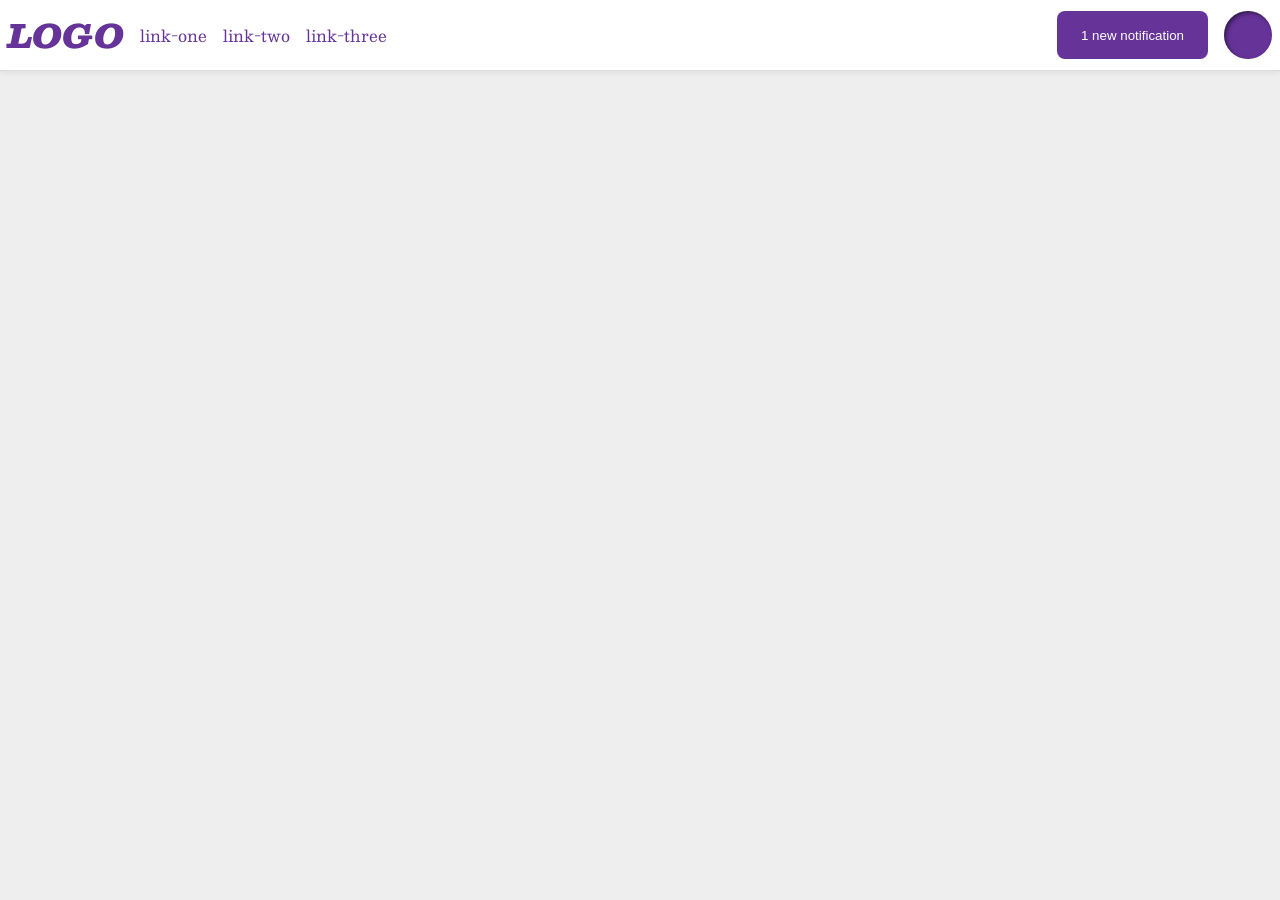
<file: foundations/flex/03-flex-header-2/index.html>
<!DOCTYPE html>
<html lang="en">
  <head>
    <meta charset="UTF-8">
    <meta http-equiv="X-UA-Compatible" content="IE=edge">
    <meta name="viewport" content="width=device-width, initial-scale=1.0">
    <title>Flex Header 2</title>
    <link rel="stylesheet" href="style.css">
  </head>
  <body>
    <div class="header">
      <div class="left-side">
        <div class="logo">
        LOGO
      </div>
      <ul class="links">
        <li><a href="https://google.com">link-one</a></li>
        <li><a href="https://google.com">link-two</a></li>
        <li><a href="https://google.com">link-three</a></li>
      </ul>
      </div>
      <div class="right-side">
        <button class="notifications">
          1 new notification
        </button>
      <div class="profile-image"></div>
      </div>
    </div>
  </body>
</html>
</file>
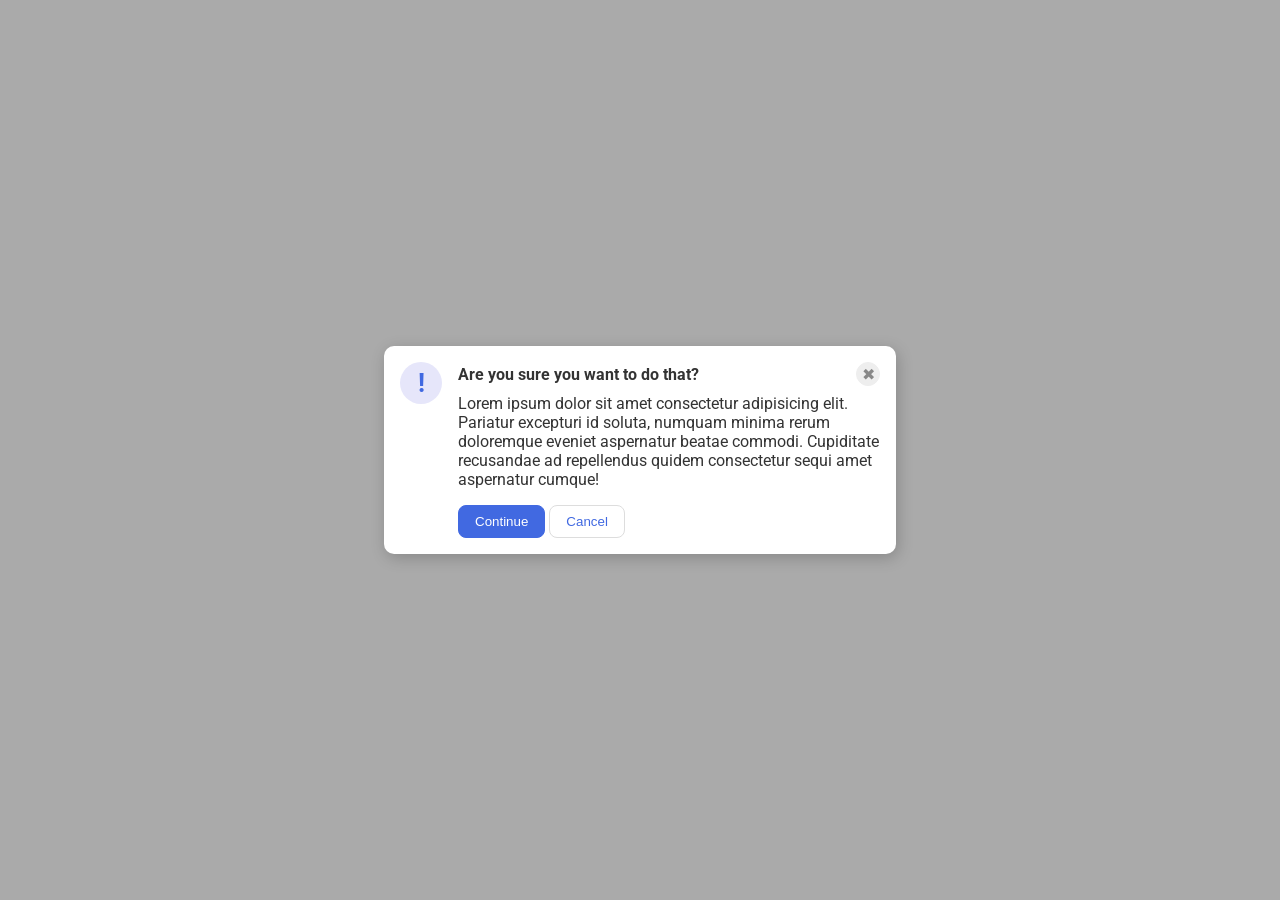
<file: foundations/flex/05-flex-modal/index.html>
<!DOCTYPE html>
<html lang="en">
  <head>
    <meta charset="UTF-8">
    <meta http-equiv="X-UA-Compatible" content="IE=edge">
    <meta name="viewport" content="width=device-width, initial-scale=1.0">
    <link rel="stylesheet" href="style.css">
    <title>Modal</title>
  </head>
  <body>
    <div class="modal">
      <div class="icon">!</div>
      <div class="container">
        <div class="header">Are you sure you want to do that?
          <button class="close-button">✖</button>
        </div>
        <div class="text">Lorem ipsum dolor sit amet consectetur adipisicing elit. Pariatur excepturi id soluta, numquam minima rerum doloremque eveniet aspernatur beatae commodi. Cupiditate recusandae ad repellendus quidem consectetur sequi amet aspernatur cumque!</div>
        <button class="continue">Continue</button>
        <button class="cancel">Cancel</button>
      </div>
    </div>
  </body>
</html>
</file>
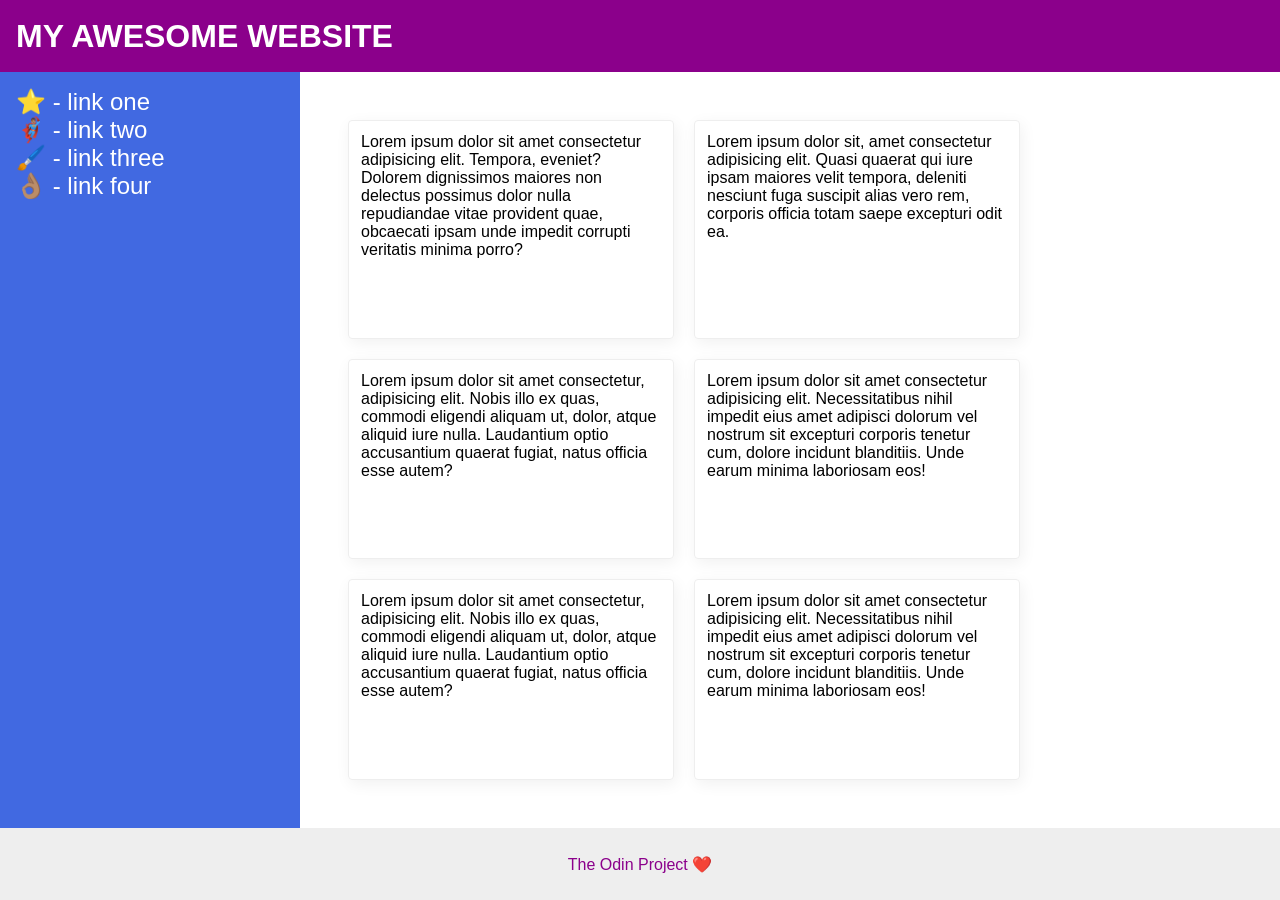
<file: foundations/flex/07-flex-layout-2/index.html>
<!DOCTYPE html>
<html lang="en">
  <head>
    <meta charset="UTF-8">
    <meta http-equiv="X-UA-Compatible" content="IE=edge">
    <meta name="viewport" content="width=device-width, initial-scale=1.0">
    <title>The Holy Grail</title>
    <link rel="stylesheet" href="style.css">
  </head>
  <body>
    <div class="header">
      MY AWESOME WEBSITE
    </div>
    <div class="container">
    <div class="sidebar">
      <ul>
        <li><a href="#">⭐ - link one</a></li>
        <li><a href="#">🦸🏽‍♂️ - link two</a></li>
        <li><a href="#">🖌️ - link three</a></li>
        <li><a href="#">👌🏽 - link four</a></li>
      </ul>
    </div>
    <div class="card_container">

    <div class="card">Lorem ipsum dolor sit amet consectetur adipisicing elit. Tempora, eveniet? Dolorem dignissimos maiores non delectus possimus dolor nulla repudiandae vitae provident quae, obcaecati ipsam unde impedit corrupti veritatis minima porro?</div>
    <div class="card">Lorem ipsum dolor sit, amet consectetur adipisicing elit. Quasi quaerat qui iure ipsam maiores velit tempora, deleniti nesciunt fuga suscipit alias vero rem, corporis officia totam saepe excepturi odit ea.</div>
    <div class="card">Lorem ipsum dolor sit amet consectetur, adipisicing elit. Nobis illo ex quas, commodi eligendi aliquam ut, dolor, atque aliquid iure nulla. Laudantium optio accusantium quaerat fugiat, natus officia esse autem?</div>
    <div class="card">Lorem ipsum dolor sit amet consectetur adipisicing elit. Necessitatibus nihil impedit eius amet adipisci dolorum vel nostrum sit excepturi corporis tenetur cum, dolore incidunt blanditiis. Unde earum minima laboriosam eos!</div>
    <div class="card">Lorem ipsum dolor sit amet consectetur, adipisicing elit. Nobis illo ex quas, commodi eligendi aliquam ut, dolor, atque aliquid iure nulla. Laudantium optio accusantium quaerat fugiat, natus officia esse autem?</div>
    <div class="card">Lorem ipsum dolor sit amet consectetur adipisicing elit. Necessitatibus nihil impedit eius amet adipisci dolorum vel nostrum sit excepturi corporis tenetur cum, dolore incidunt blanditiis. Unde earum minima laboriosam eos!</div>
    </div>  
  </div>

    <div class="footer">
      The Odin Project ❤️
    </div>
  </body>
</html>
</file>
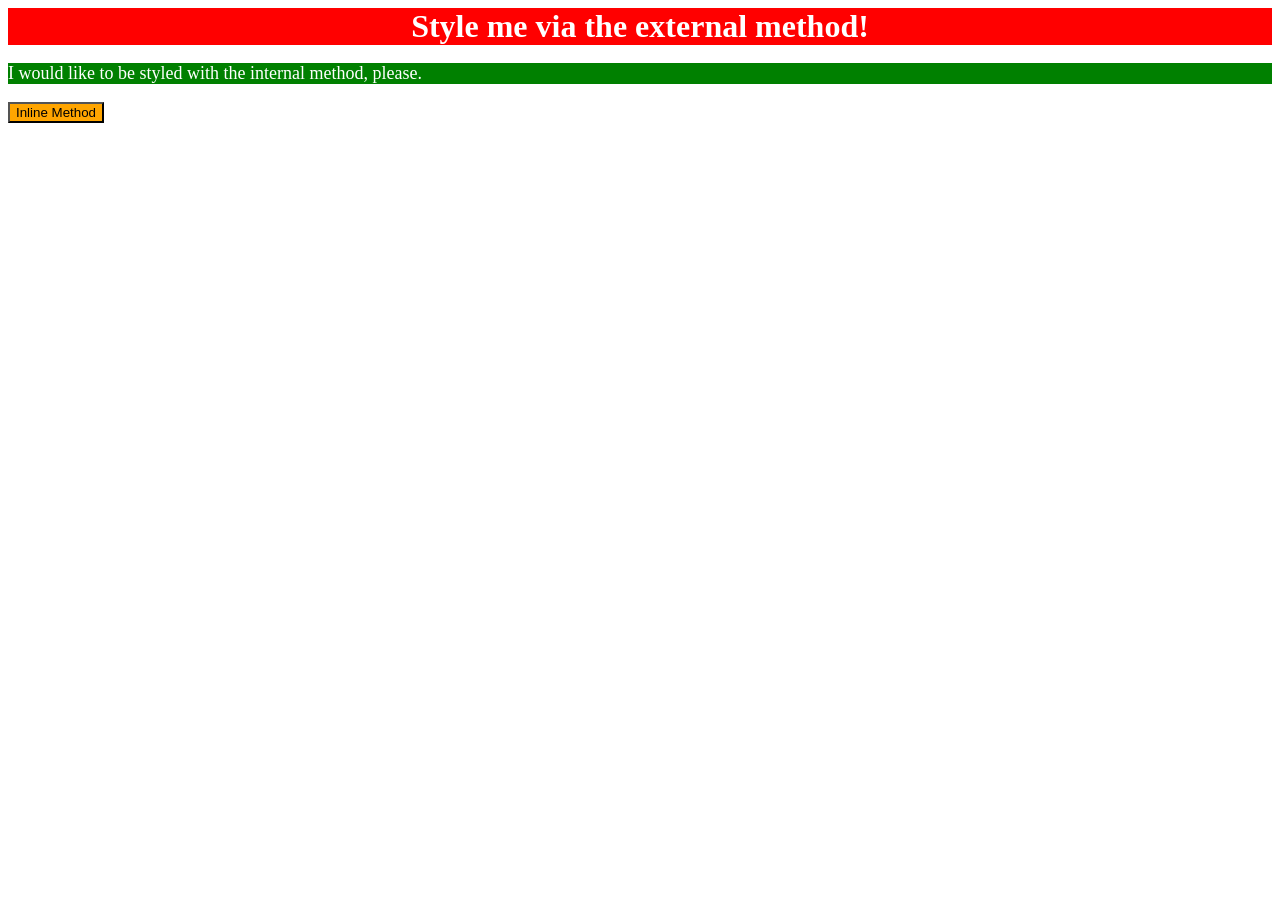
<file: foundations/intro-to-css/01-css-methods/index.html>
<!DOCTYPE html>
<html lang="en">
  <head>
    <meta charset="UTF-8">
    <meta http-equiv="X-UA-Compatible" content="IE=edge">
    <meta name="viewport" content="width=device-width, initial-scale=1.0">
    <title>Methods for Adding CSS</title>
    <link rel="stylesheet" href="style.css">
    <style>
      p{
        color: white;
        background-color: green;
        font-size: 18px;
      }
    </style>
  </head>
  <body>
    <div>Style me via the external method!</div>
    <p>I would like to be styled with the internal method, please.</p>
    <button style="background-color: orange;" font-size: 18px;>Inline Method</button>
  </body>
</html>
</file>
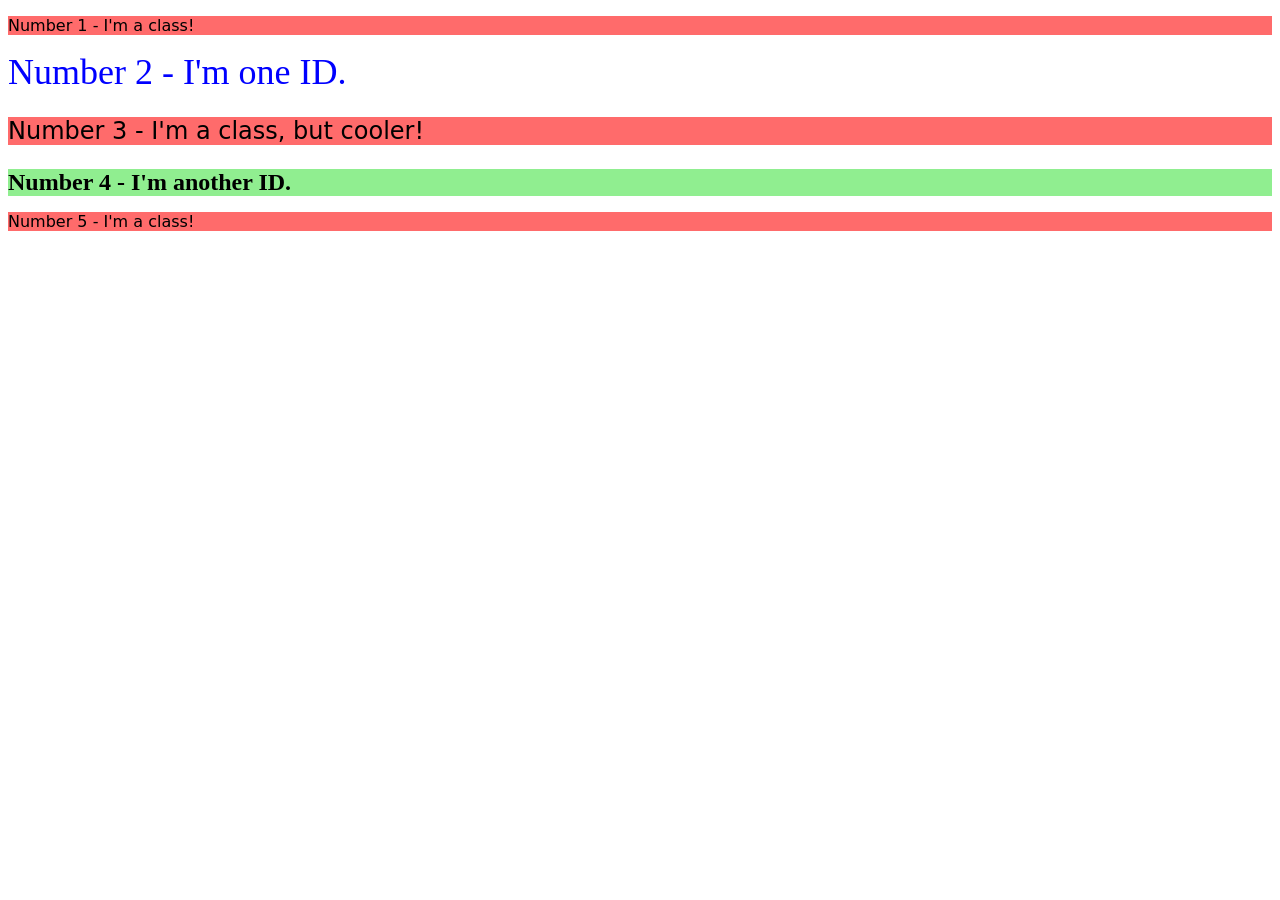
<file: foundations/intro-to-css/02-class-id-selectors/index.html>
<!DOCTYPE html>
<html lang="en">
  <head>
    <meta charset="UTF-8">
    <meta http-equiv="X-UA-Compatible" content="IE=edge">
    <meta name="viewport" content="width=device-width, initial-scale=1.0">
    <title>Class and ID Selectors</title>
    <link rel="stylesheet" href="style.css">
  </head>
  <body>
    <p class = "odd">Number 1 - I'm a class!</p>
    <div id = "second">Number 2 - I'm one ID.</div>
    <p class = "odd third">Number 3 - I'm a class, but cooler!</p>
    <div id = "fourth" class="third">Number 4 - I'm another ID.</div>
    <p class = "odd">Number 5 - I'm a class!</p>
  </body>
</html>
</file>
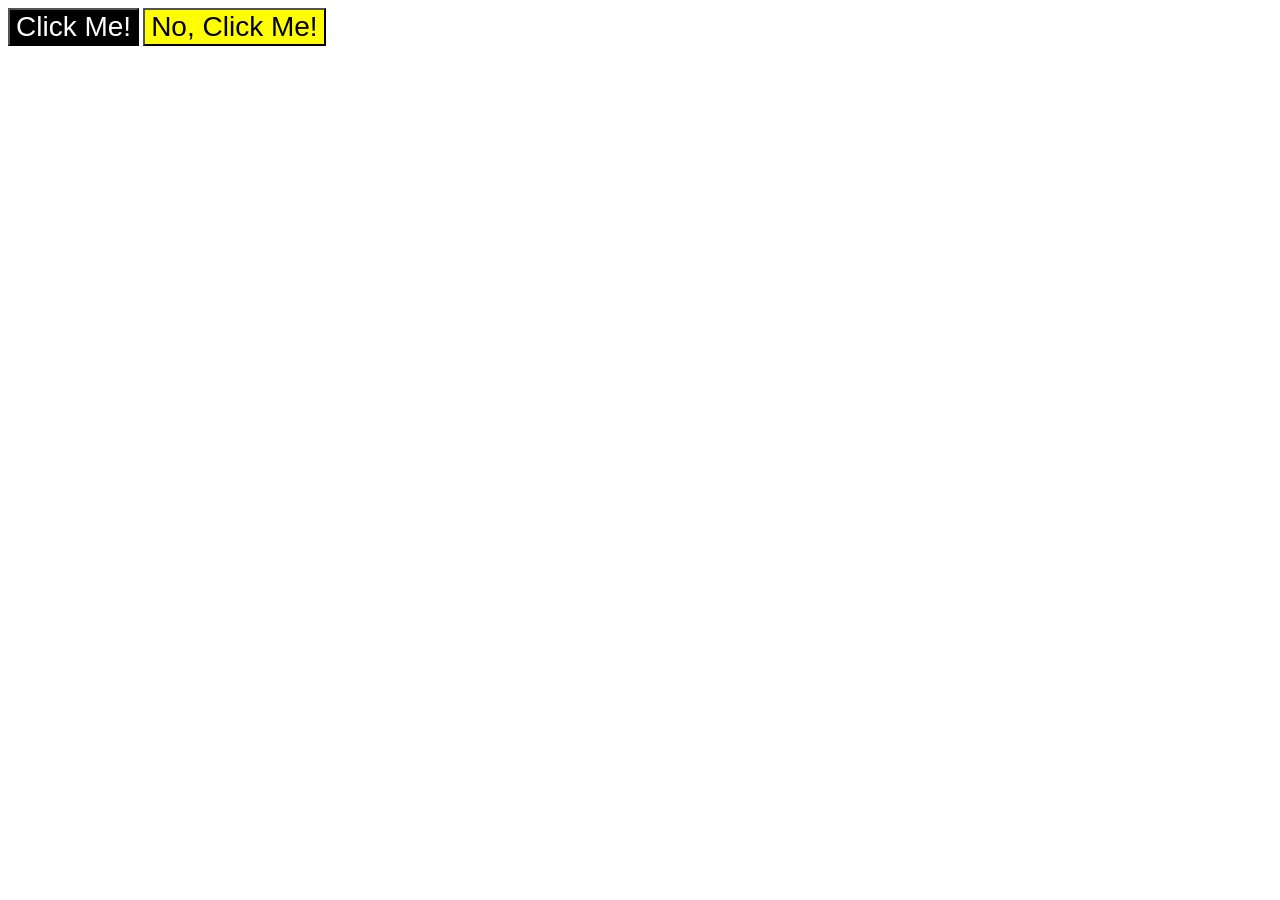
<file: foundations/intro-to-css/03-grouping-selectors/index.html>
<!DOCTYPE html>
<html lang="en">
  <head>
    <meta charset="UTF-8">
    <meta http-equiv="X-UA-Compatible" content="IE=edge">
    <meta name="viewport" content="width=device-width, initial-scale=1.0">
    <title>Grouping Selectors</title>
    <link rel="stylesheet" href="style.css">
  </head>
  <body>
    <button class = "first">Click Me!</button>
    <button class = "second">No, Click Me!</button>
  </body>
</html>
</file>
<file: foundations/flex/03-flex-header-2/style.css>
/* this is some magical font-importing.  
you'll learn about it later. */
@import url('https://fonts.googleapis.com/css2?family=Besley:ital,wght@0,400;1,900&display=swap');

body {
  margin: 0;
  background: #eee;
  font-family: Besley, serif;
}

.header {
  background: white;
  border-bottom: 1px solid #ddd;
  box-shadow: 0 0 8px rgba(0,0,0,.1);
  display: flex;
  padding: 8px;
  align-items: center;
}

.profile-image {
  background: rebeccapurple;
  box-shadow: inset 2px 2px 4px rgba(0,0,0,.5);
  border-radius: 50%;
  width: 48px;
  height: 48px;
}

.logo {
  color: rebeccapurple;
  font-size: 32px;
  font-weight: 900;
  font-style: italic;
}

button {
  border: none;
  border-radius: 8px;
  background: rebeccapurple;
  color: white;
  padding: 8px 24px;
}

a {
  /* this removes the line under our links */
  text-decoration: none;
  color: rebeccapurple;
}

ul {
  list-style-type: none;
  display: flex;
  gap: 16px;
  margin: 0;
  padding: 0;
}
.left-side{
  margin-right: auto;
  display: flex;
  gap: 16px;
  align-items: center;
}
.right-side{
  margin-left: auto;
  display: flex;
  gap: 16px;
}
</file>
<file: foundations/flex/05-flex-modal/style.css>
@import url('https://fonts.googleapis.com/css2?family=Roboto:wght@400;700&display=swap');

html, body {
  height: 100%;
}

body {
  font-family: Roboto, sans-serif;
  margin: 0;
  background: #aaa;
  color: #333;
  /* I'll give you this one for free lol */
  display: flex;
  align-items: center;
  justify-content: center;
}

.modal {
  background: white;
  width: 480px;
  border-radius: 10px;
  box-shadow: 2px 4px 16px rgba(0,0,0,.2);
  gap: 16px;
  padding: 16px;
  display: flex;
}

.icon {
  color: royalblue;
  font-size: 26px;
  font-weight: 700;
  background: lavender;
  width: 42px;
  height: 42px;
  border-radius: 50%;
  display: flex;
  align-items: center;
  justify-content: center;
  flex-shrink: 0;
}

.close-button {
  background: #eee;
  border-radius: 50%;
  color: #888;
  font-weight: 400;
  font-size: 16px;
  height: 24px;
  width: 24px;
  display: flex;
  align-items: center;
  justify-content: center;
  border: 1px solid #eee;
  padding: 0;
}

button {
  cursor: pointer;
  padding: 8px 16px;
  border-radius: 8px;
}

button.continue {
  background: royalblue;
  border: 1px solid royalblue;
  color: white;
}

button.cancel {
  background: white;
  border: 1px solid #ddd;
  color: royalblue;
}
.header{
  display: flex;
  justify-content: space-between;
  font-weight: bold;
  align-items: center;
  margin-bottom: 8px;
}
.text{
  margin-bottom: 16px;
}
</file>
<file: foundations/flex/07-flex-layout-2/style.css>
body {
  font-family: -apple-system, BlinkMacSystemFont, 'Segoe UI', Roboto, Oxygen, Ubuntu, Cantarell, 'Open Sans', 'Helvetica Neue', sans-serif;
  margin: 0;
  min-height: 100vh;
  display: flex;
  flex-direction: column;
}

.header {
  height: 72px;
  background: darkmagenta;
  color: white;
  font-size: 32px;
  font-weight: 900;
  display: flex;
  align-items: center;
  padding-left: 16px;
}

.footer {
  height: 72px;
  background: #eee;
  color: darkmagenta;
  display: flex;
  justify-content: center;
  align-items: center;
}

.sidebar {
  width: 300px;
  background: royalblue;
  box-sizing: border-box;
  flex-shrink: 0;
  padding: 16px;
}

.card {
  border: 1px solid #eee;
  box-shadow: 2px 4px 16px rgba(0,0,0,.06);
  border-radius: 4px;
  padding: 12px;
  width: 300px;
}
.container{
  display: flex;
  flex: 1;
}
ul{
  list-style-type: none;
  font-size: 24px;
  margin: 0;
  padding: 0;
}
a{
  text-decoration: none;
  color: white;
}
.card_container{
  display: flex;
  flex-wrap: wrap;
  gap: 20px;
  padding: 48px;
}
</file>
<file: foundations/intro-to-css/01-css-methods/style.css>
div{
    color: white;
    background-color: red;
    text-align: center;
    font-weight: bold;
    font-size: 32px;
}
</file>
<file: foundations/intro-to-css/02-class-id-selectors/style.css>
/* Add CSS Styling */
.odd{
    background-color: #ff6b6b;
    font-family: Verdana, "DejaVu Sans", sans-serif;
}
#second{
    color: #0000FF;
    font-size: 36px;
}
.third{
    font-size: 24px;
}
#fourth{
    background-color: #90EE90;
    font-weight: bold;
}
</file>
<file: foundations/intro-to-css/03-grouping-selectors/style.css>
/* Add CSS Styling */
.first, .second{
    font-size: 28px;
    font-family: Helvetica, 'Times New Roman', sans-serif;
}
.first{
    background-color: black;
    color: white;
}
.second{
    background-color: yellow;
}
</file>
